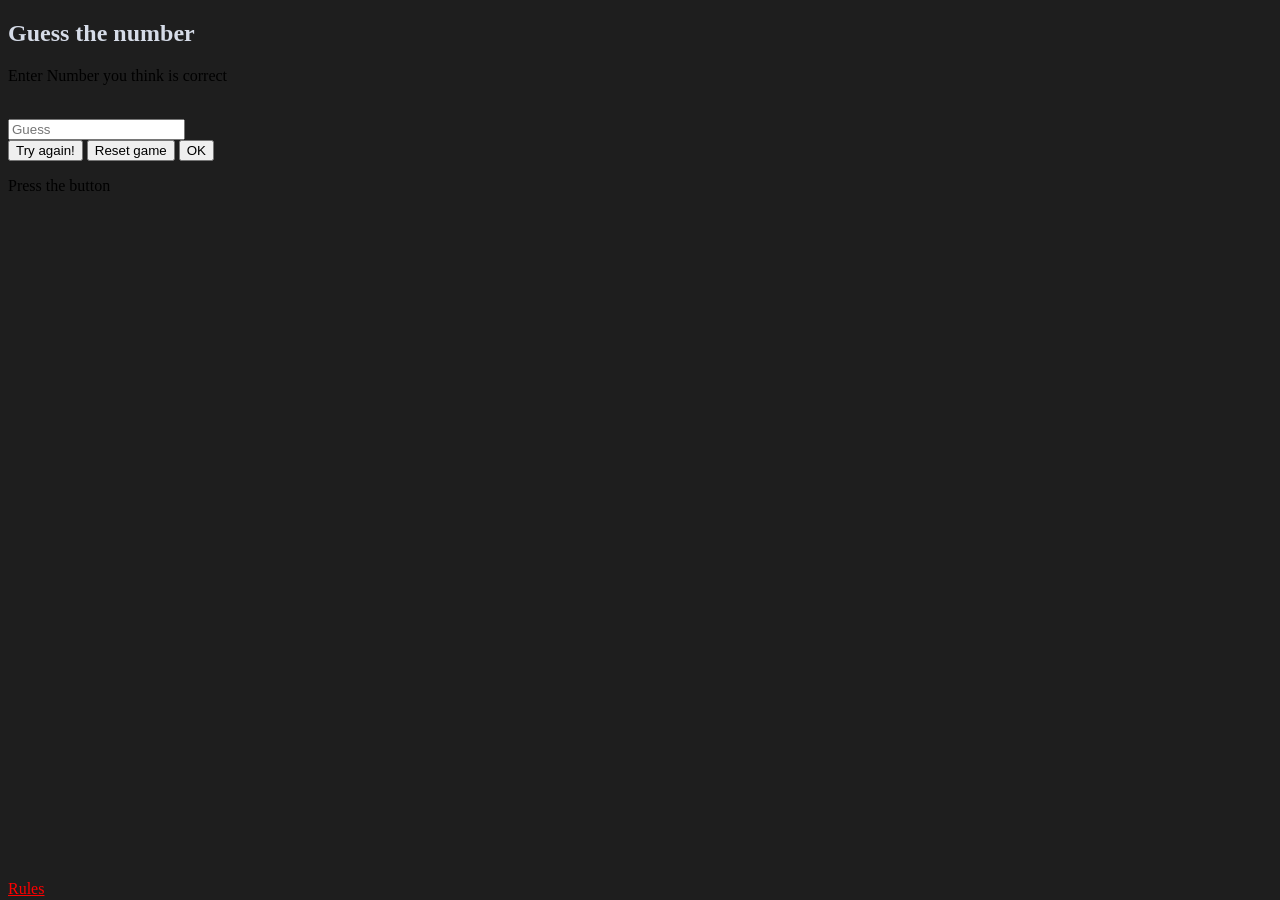
<file: index.html>
<!DOCTYPE html>
<html lang="en">
<head>
    <meta charset="UTF-8">
    <meta name="viewport" content="width=device-width, initial-scale=1.0">
    <title>Guess the number game</title>
    <link rel = "stylesheet" href = "style.css">
</head>
<body>
    <header>
        <h2>
            Guess the number
        </h2>
    </header>
    <main>
        <p id = "p">Enter Number you think is correct</p>
        <br />
        <input id = "g" type = "number" placeholder= "Guess">
        <br />
        <button id = "tA">Try again!</button>
        <button id = "rG">Reset game</button>
        <button id = "oK">OK</button>
        <p id = "a">Press the button</p>
    </main>
    <footer>
        <a href = "rules.html">Rules</a>
        <script src = "script.js"></script>
    </footer>
</body>
</html>
</file>
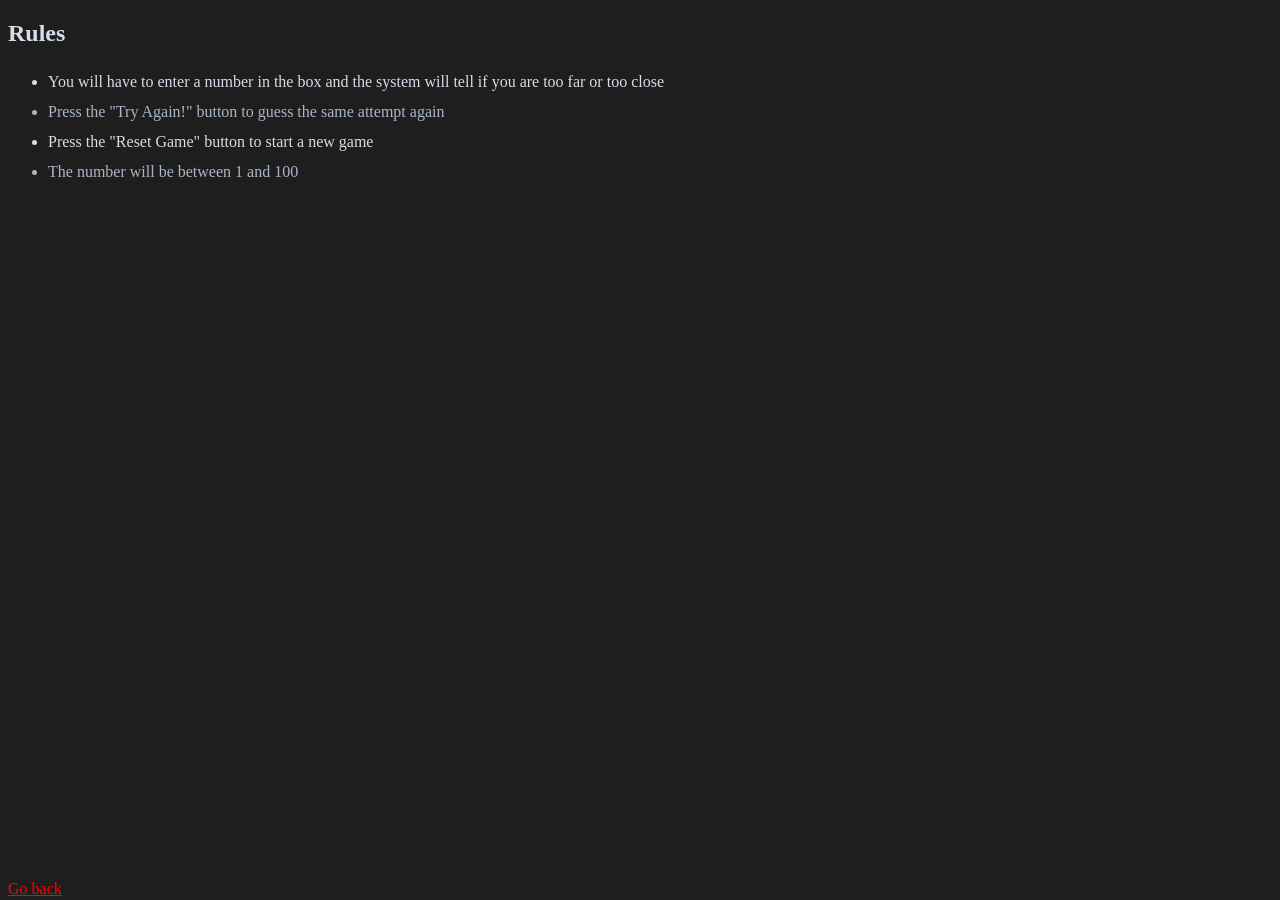
<file: rules.html>
<!DOCTYPE html>
<html lang="en">
<head>
    <meta charset="UTF-8">
    <meta name="viewport" content="width=device-width, initial-scale=1.0">
    <title>Rules of Guess the number</title>
    <link rel = "stylesheet" href = "rules.css">
</head>
<body>
    <header>
        <h2>
            Rules
        </h2>
    </header>
    <main>
        <ul>
            <li class = "a">You will have to enter a number in the box and the system will tell if you are too far or too close</li>
            <li class = "b">Press the "Try Again!" button to guess the same attempt again</li>
            <li class = "a">Press the "Reset Game" button to start a new game</li>
            <li class = "b">The number will be between 1 and 100</li>
        </ul>
    </main>
    <footer>
        <a href = "index.html">Go back</a>
    </footer>
</body>
</html>
</file>
<file: style.css>
body{
    background-color: rgb(30, 30, 30);
}

ul{
    color: darkgreen;
}

.a{
    color: #D6DCE8;
    line-height: 30px;
}

.b{
    color: #AAB6C8;
    line-height: 30px;
}

h2{
    color: #D6DCE8;
}

footer{
    position: fixed;
    bottom: 2px;
}

a{
    color: red;
}
</file>
<file: rules.css>
body{
    background-color: rgb(30, 30, 30);
}

ul{
    color: darkgreen;
}

.a{
    color: #D6DCE8;
    line-height: 30px;
}

.b{
    color: #AAB6C8;
    line-height: 30px;
}

h2{
    color: #D6DCE8;
}

footer{
    position: fixed;
    bottom: 2px;
}

a{
    color: red;
}
</file>
